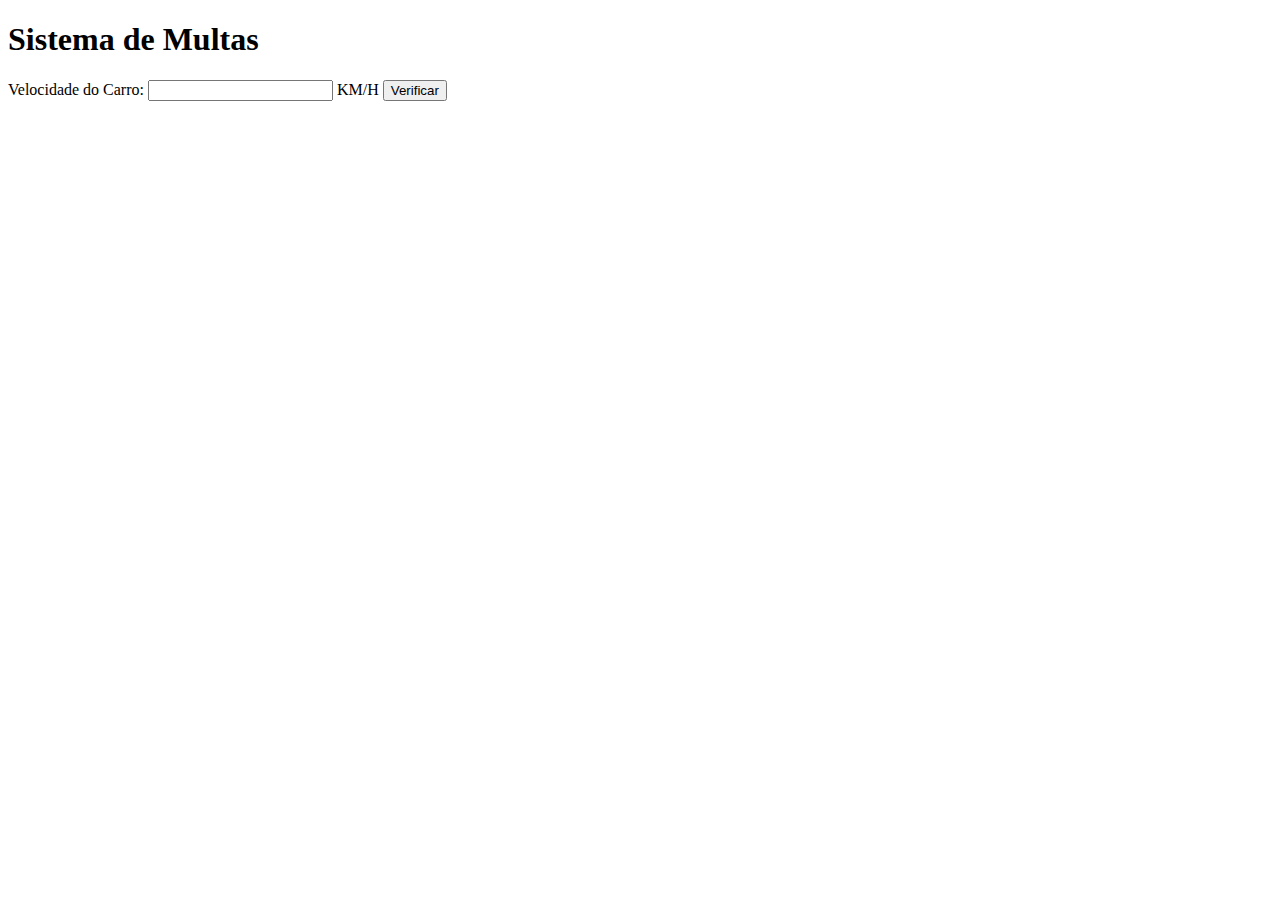
<file: aula 1/ex010/index.html>
<!DOCTYPE html>
<html lang="pt-br">
<head>
    <meta charset="UTF-8">
    <meta name="viewport" content="width=device-width, initial-scale=1.0">
    <title>Detran</title>
</head>
<body>
    <h1>Sistema de Multas</h1>
    Velocidade do Carro: <input type="number" name="txtvel" id="txtvel"> KM/H
    <input type="button" value="Verificar" onclick="Calcular()">
    <div id="res"></div>
    <script>
        function Calcular(){
            var txtvel = window.document.querySelector('input#txtvel')
            var res = window.document.querySelector("div#res")
            var vel = Number(txtvel.value)
            res.innerHTML = `<p>Sua Velocidade atual é de <strong>${vel}Km/H</strong></p>`
            if(vel > 60){
                res.innerHTML += `<p>Voce esta <strong>MULTADO!</strong> por excesso de velocidade!</p>`
            }
            res.innerHTML += `<p>Dirija sempre com Segurança!</p>`
        }
    </script>
</body>
</html>
</file>
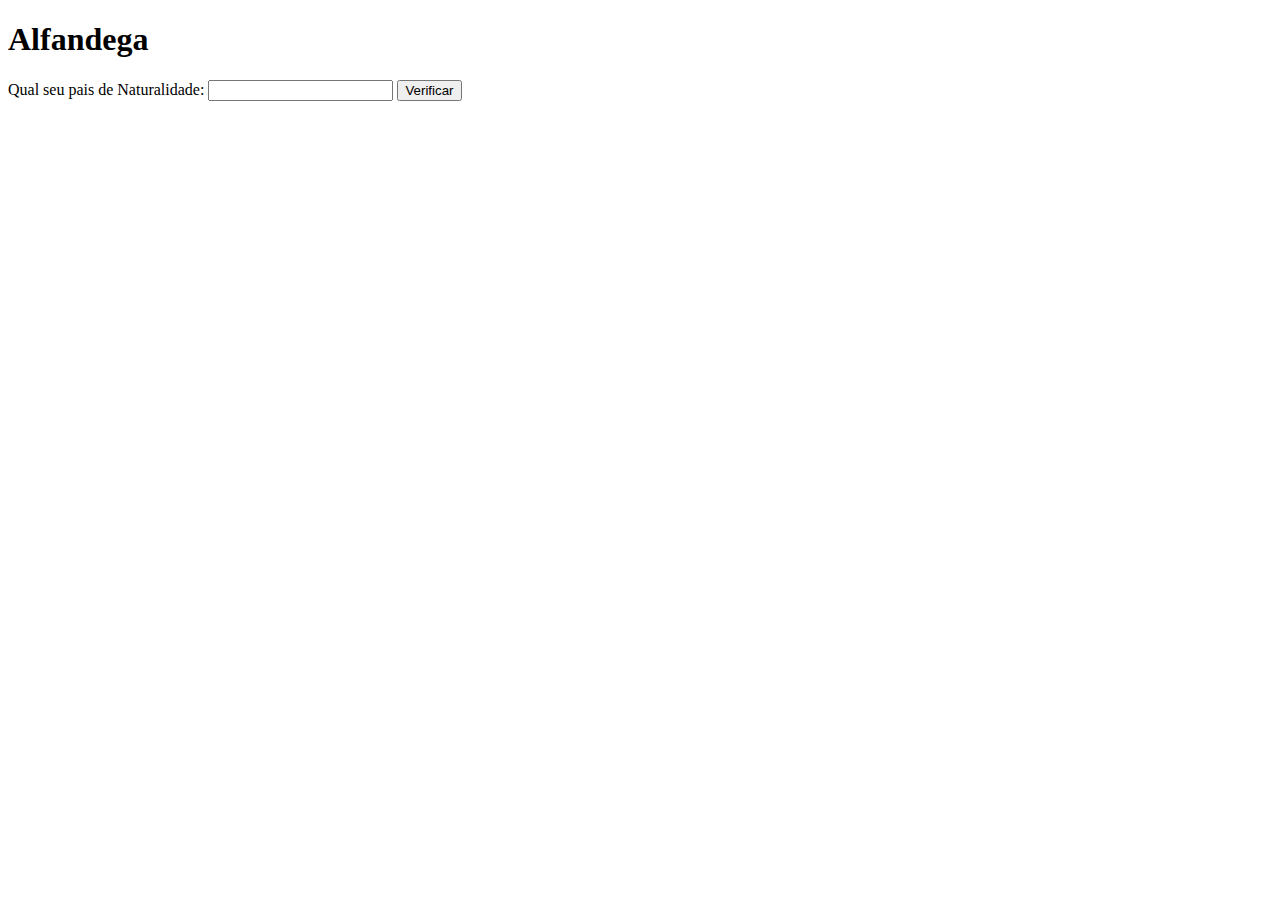
<file: aula 1/ex011/index.html>
<!DOCTYPE html>
<html lang="pt-br">
<head>
    <meta charset="UTF-8">
    <meta name="viewport" content="width=device-width, initial-scale=1.0">
    <title>Estrangeiro ou Brasileiro</title>
</head>
<body>
    <h1>Alfandega</h1>
    Qual seu pais de Naturalidade: 
    <input type="text" name="pais" id="pais"> 
    <input type="button" value="Verificar" onclick="Verificar()">
    <div id="Res"></div>
    <script>
        function Verificar(){
            var pais = window.document.querySelector('input#pais')
            var res = window.document.querySelector('div#Res')
            var P = pais.value.trim().toLowerCase();
            
            if(P === 'brasil'){
                res.innerHTML = `<p>Voce é <strong>Brasileiro</strong></p>`
            } else {
                res.innerHTML = `</p>voce é <strong>Estrangeiro</strong></p>`
            }
        }
    </script>
</body>
</html>
</file>
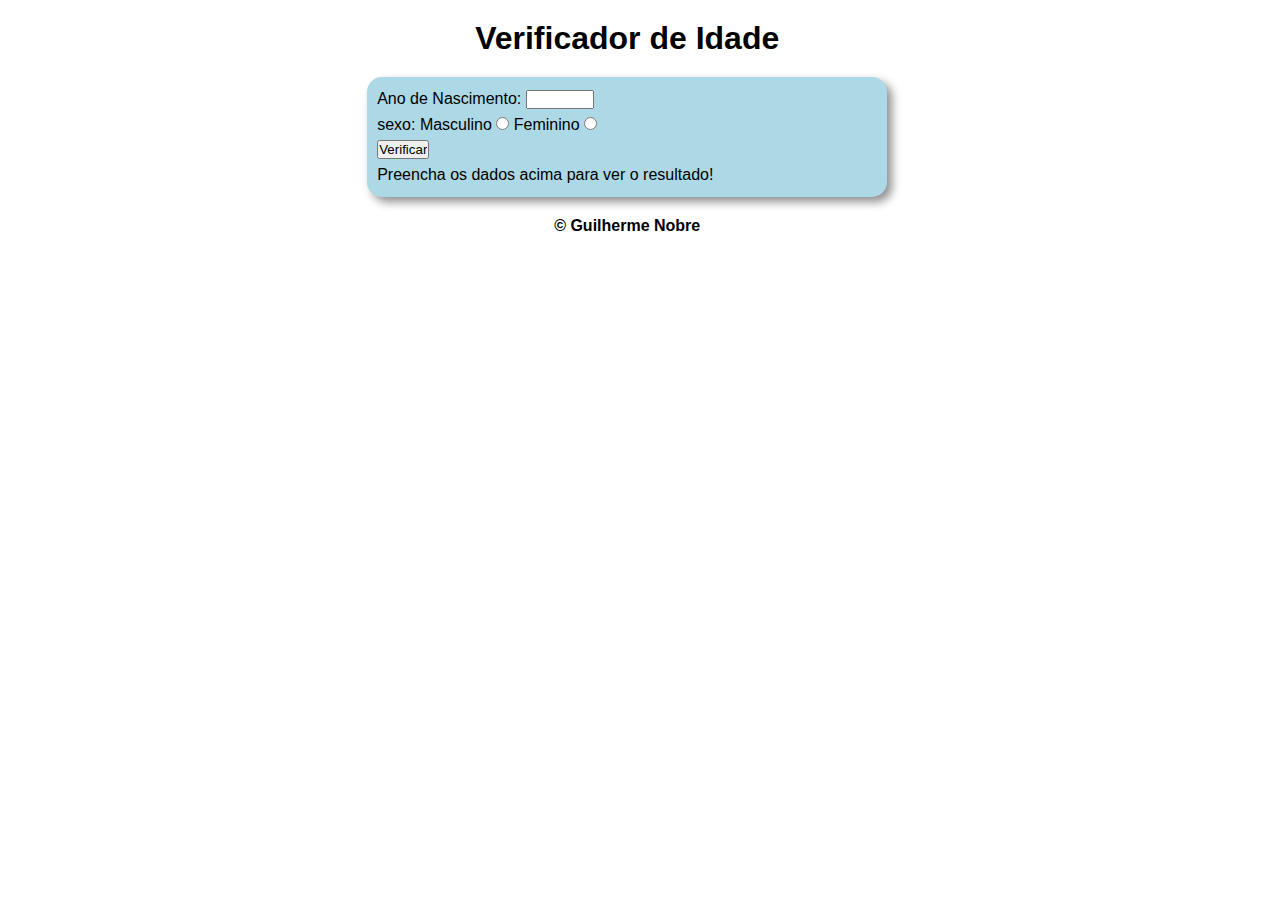
<file: aula 1/ex016/index.html>
<!DOCTYPE html>
<html lang="pt-br">
<head>
    <meta charset="UTF-8">
    <meta name="viewport" content="width=device-width, initial-scale=1.0">
    <link rel="stylesheet" href="src/style.css">
    <title>Verificador de idade</title>
</head>
<body>
    <h1>Verificador de Idade</h1>
    <div id="container">
        <p><label for="nasc">Ano de Nascimento:</label> <input type="number" name="nasc" id="nasc" min="1900" max="2025"></p>
        <p> sexo: 
            <label for="sex">Masculino </label><input type="radio" name="sex" id="sm">
            <label for="sex">Feminino </label><input type="radio" name="sex" id="sf">
        </p>
        <p><input type="submit" value="Verificar"></p>
        <p>Preencha os dados acima para ver o resultado!</p>
    </div>
    <footer>
        <p>&#169; <a href="https://github.com/GuilhermeNobre06" target="_blank">Guilherme Nobre</a></p>
    </footer>
</body>
</html>
</file>
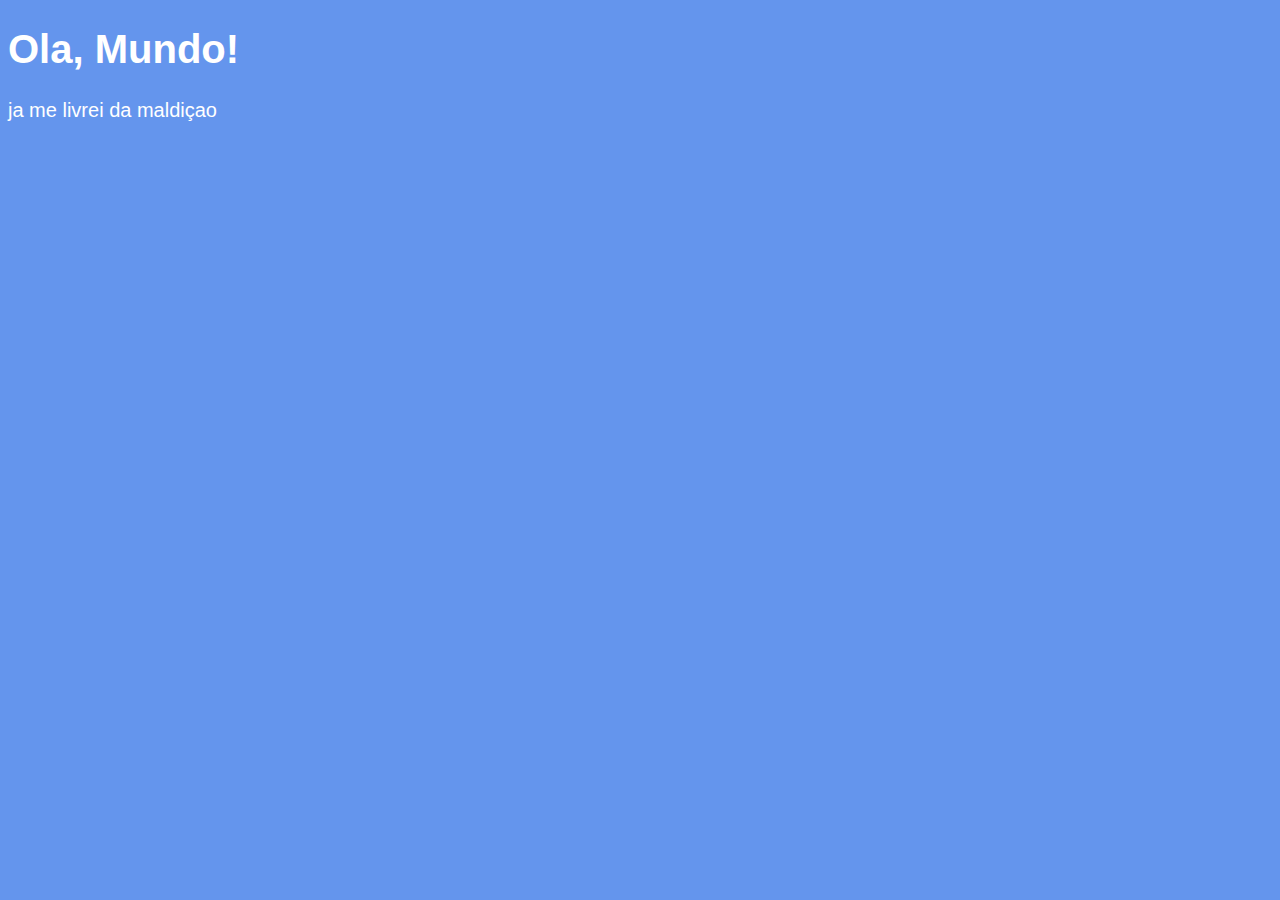
<file: aula 1/ex001.html>
<!DOCTYPE html>
<html lang="pt-br">
<head>
    <meta charset="UTF-8">
    <meta name="viewport" content="width=device-width, initial-scale=1.0">
    <title>Meu primeiro site</title>
</head>
<style>
    body{
        background-color: cornflowerblue;
        color: white;
        font: normal 20px arial;
    }
</style>
<body>
    <h1>Ola, Mundo!</h1>
    <p>ja me livrei da maldiçao</p>

    <script>
        window.alert('Minha primeira mensagem!')
        window.confirm('esta gostando de javascript?')
        window.prompt('qual e seu nome?')
    </script>
</body>
</html>
</file>
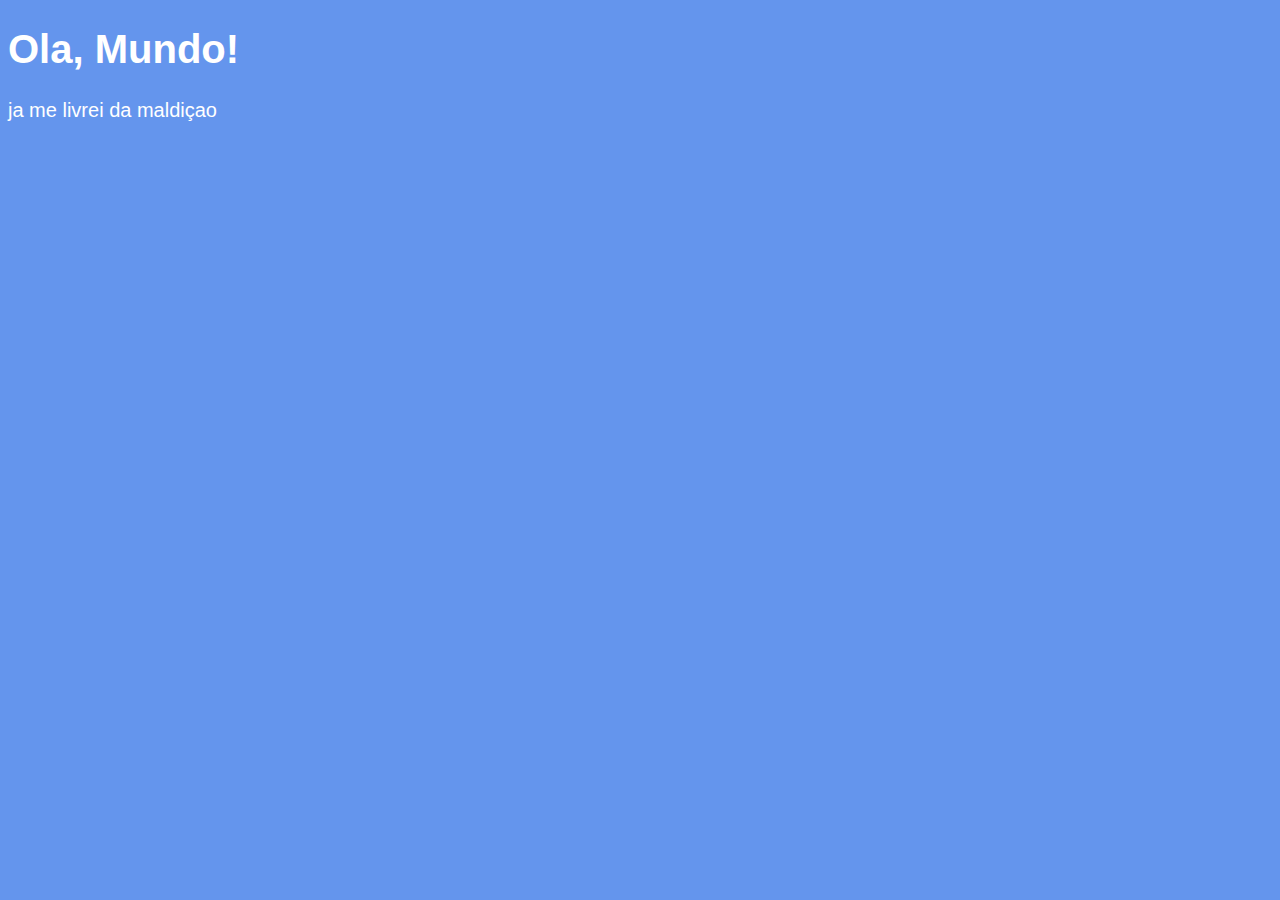
<file: aula 1/ex002.html>
<!DOCTYPE html>
<html lang="pt-br">
<head>
    <meta charset="UTF-8">
    <meta name="viewport" content="width=device-width, initial-scale=1.0">
    <title>Variavel</title>
</head>
<style>
    body{
        background-color: cornflowerblue;
        color: white;
        font: normal 20px arial;
    }
</style>
<body>
    <h1>Ola, Mundo!</h1>
    <p>ja me livrei da maldiçao</p>

    <script>
        var nome = window.prompt('qual e seu nome?')
        window.alert('E um grande prazer em te conhecer, '+ nome)
    </script>
</body>
</html>
</file>
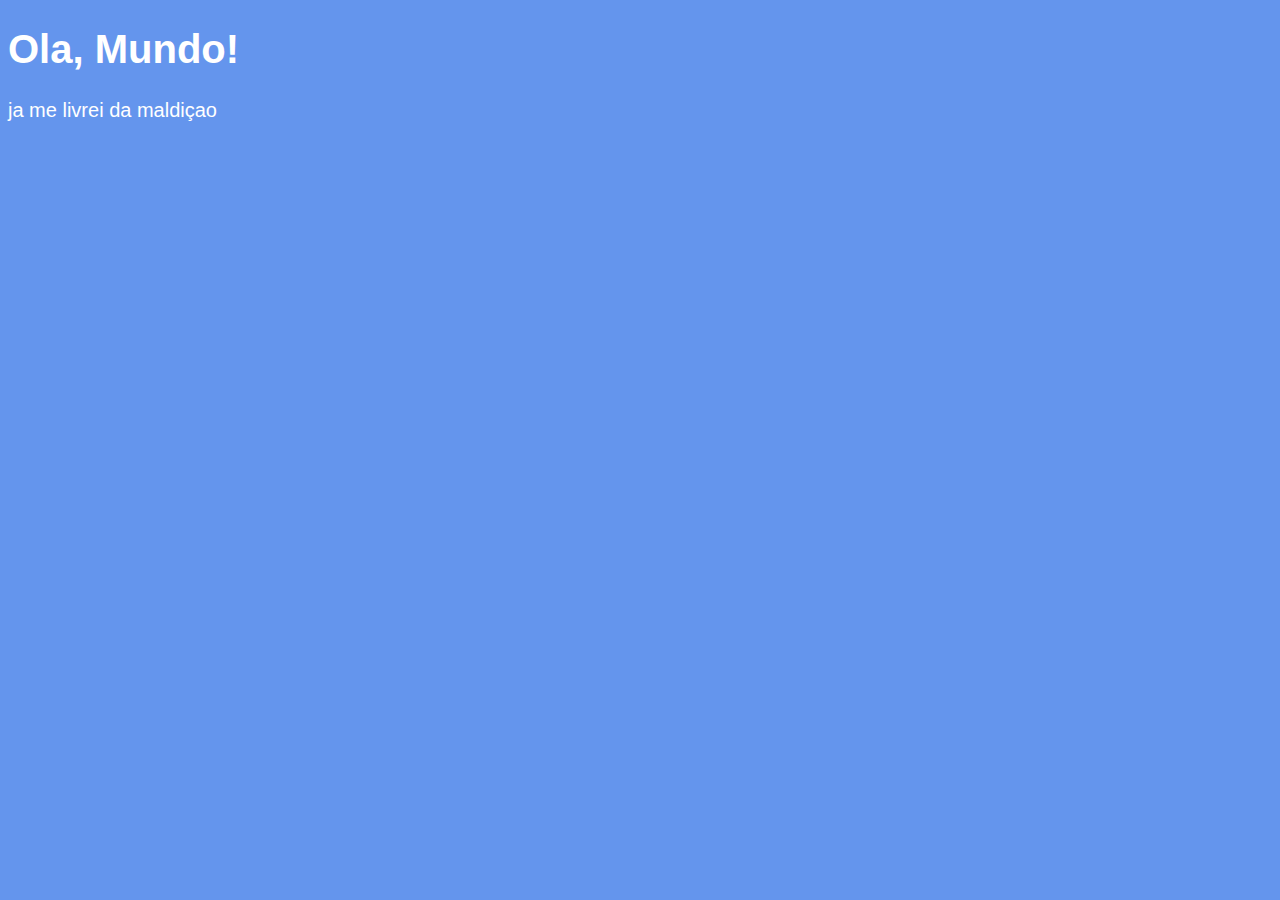
<file: aula 1/ex003.html>
<!DOCTYPE html>
<html lang="pt-br">
<head>
    <meta charset="UTF-8">
    <meta name="viewport" content="width=device-width, initial-scale=1.0">
    <title>Variavel</title>
</head>
<style>
    body{
        background-color: cornflowerblue;
        color: white;
        font: normal 20px arial;
    }
</style>
<body>
    <h1>Ola, Mundo!</h1>
    <p>ja me livrei da maldiçao</p>

    <script>
        var n1 = Number(window.prompt('digite um numero:'))
        var n2 = Number(window.prompt('digite outro numero:'))
        var s = n1 + n2
        window.alert(`a soma dos valores ${n1} e ${n2} e igual ${s}`)
    </script>
</body>
</html>
</file>
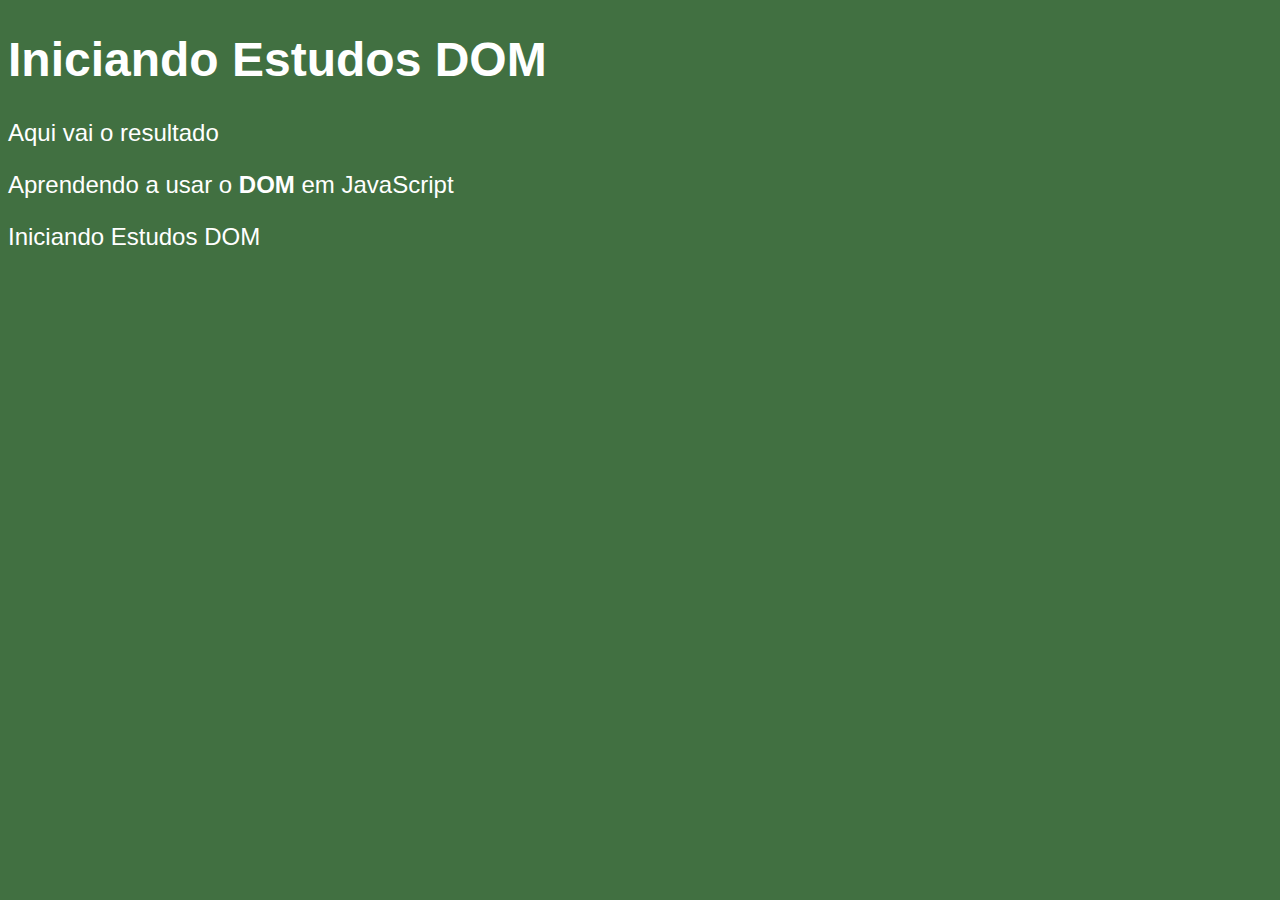
<file: aula 1/ex005.html>
<!DOCTYPE html>
<html lang="pt-br">
<head>
    <meta charset="UTF-8">
    <meta name="viewport" content="width=device-width, initial-scale=1.0">
    <title>Primeiros passos com DOM</title>
<style>
    body{
        background-color: rgb(65, 112, 65);
        color: white;
        font: normal 18pt arial;
    }
</style>
</head>
<body>
    <h1 id="titulo">Iniciando Estudos DOM</h1>
    <p>Aqui vai o resultado</p>
    <p>Aprendendo a usar o <strong>DOM</strong> em JavaScript</p>
    <script>
        var p1 = window.document.getElementById('titulo')
        window.document.write(titulo.innerHTML)
    </script>
</body>
</html>
</file>
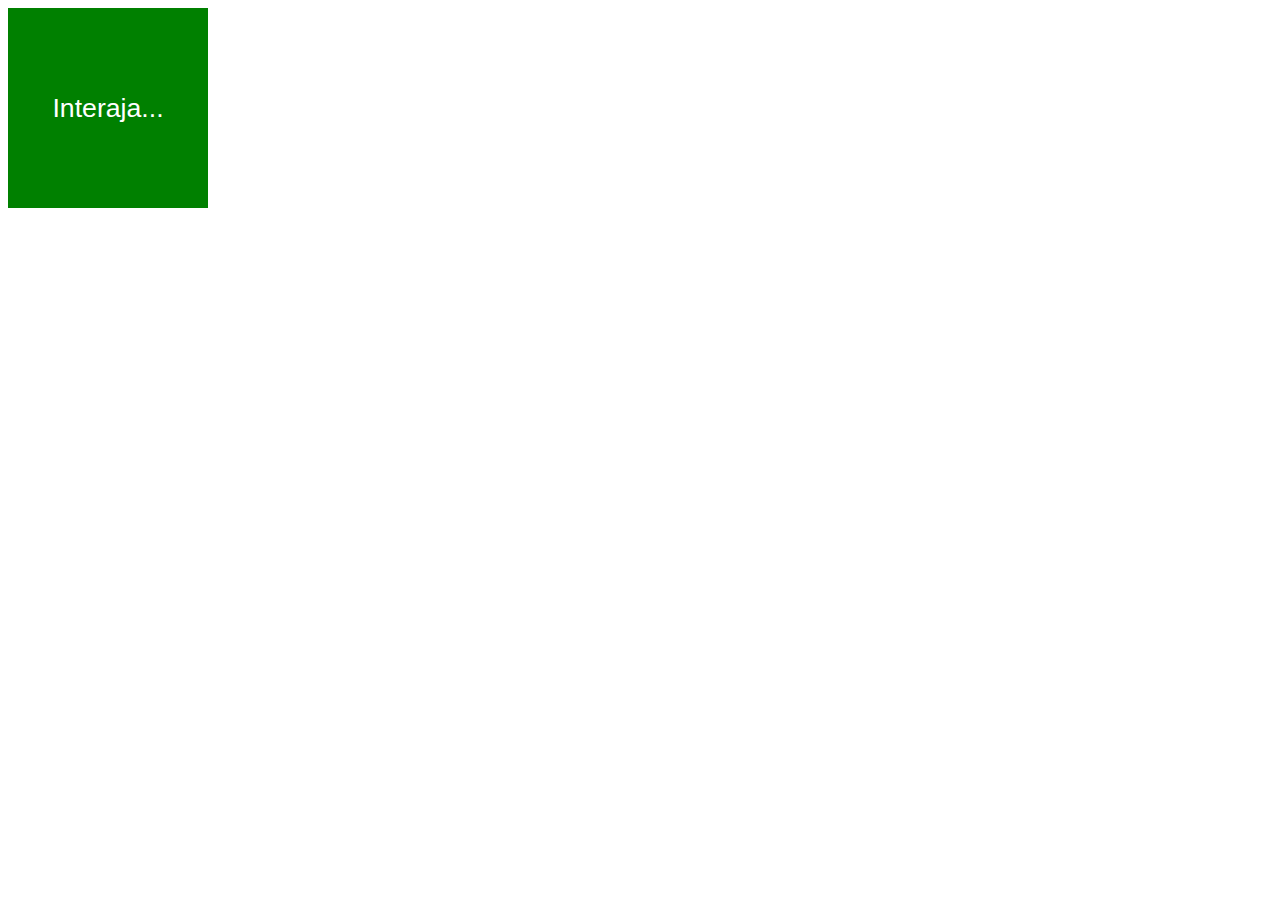
<file: aula 1/ex006.html>
<!DOCTYPE html>
<html lang="pt-br">
<head>
    <meta charset="UTF-8">
    <meta name="viewport" content="width=device-width, initial-scale=1.0">
    <title>Eventos DOM</title>
<style>
    div#area{
        font: normal 20pt arial;
        background-color: green;
        color: white;
        width: 200px;
        height: 200px;
        line-height: 200px;
        text-align: center;
    }
</style>
</head>
<body>
    <div id="area" onclick="clicar()" onmouseenter="entrar()" onmouseout="sair()">
        Interaja...
    </div>
    <script>
        var a = window.document.getElementById("area")
        a.addEventListener('click',clicar)
        a.addEventListener('mouseenter',entrar)
        a.addEventListener('mouseout', sair)
        //usar para deixar o HTML mais limpo
        
        function clicar(){
            a.innerText = "clicou!"
            a.style.background = "red"
        }
        function entrar(){
            a.innerText = "entrou!"
        }

        function sair(){
            a.innerText = "Saiu!"
            a.style.background = "green"
        }
    </script>
</body>
</html>
</file>
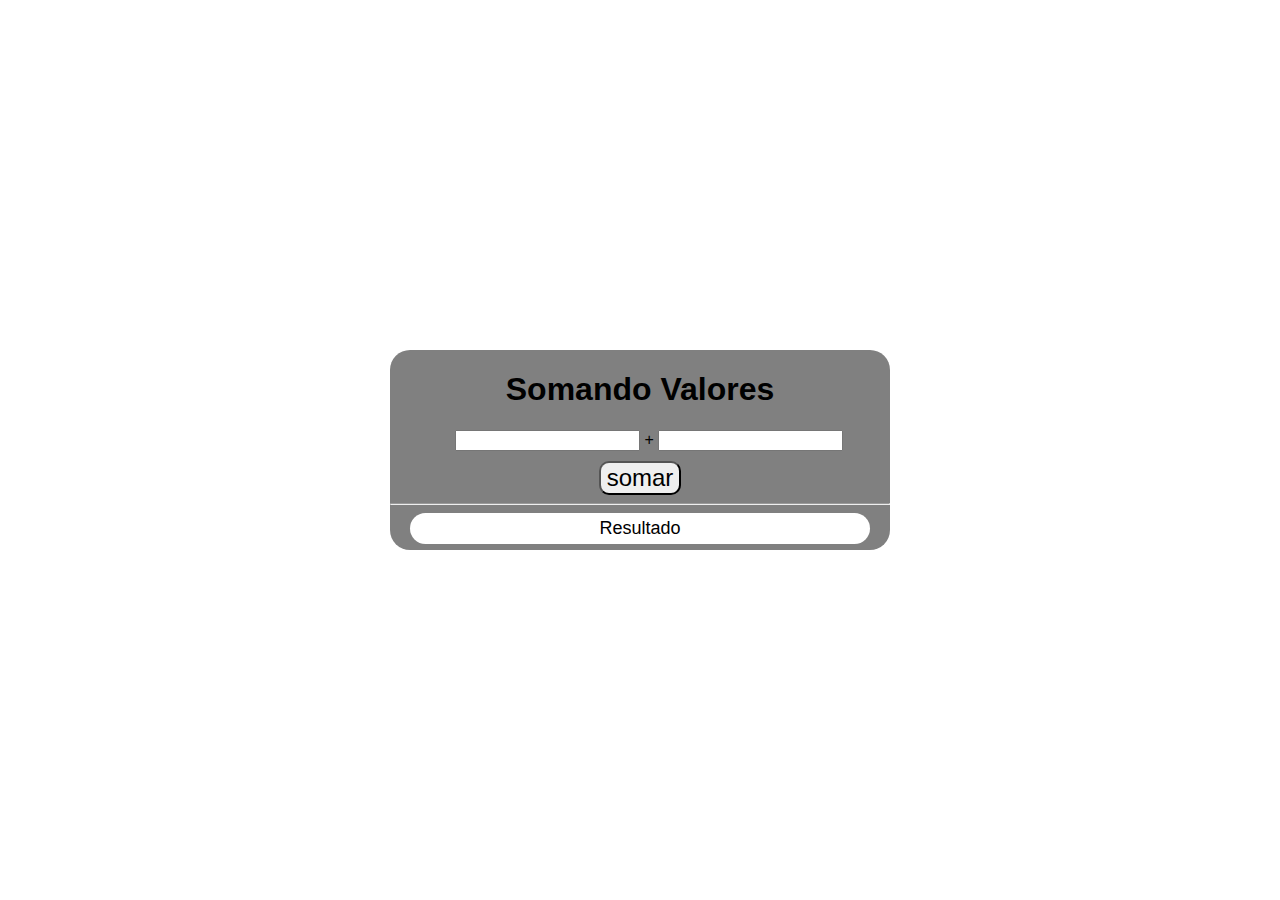
<file: aula 1/ex007.html>
<!DOCTYPE html>
<html lang="en">
<head>
    <meta charset="UTF-8">
    <meta name="viewport" content="width=device-width, initial-scale=1.0">
    <title>Somando numeros</title>
    <style>
        body{
            font-family: Arial, Helvetica, sans-serif;
        }

        .container{
            background-color: gray;
            height: 200px;
            width: 500px;
            position: absolute;
            top: 50%;
            left: 50%;
            transform: translate(-50%, -50%);
            border-radius: 20px;
        }

        h1{
            text-align: center;
        }

        input#txtn1{
            text-align: center;
            margin-left: 65px;
        }

        input#txtn2{
            text-align: center;
        }

        .somar{
            margin: auto;
            text-align: center;
            margin-top: 10px;
        }

        #somar{
            font: normal 18pt arial;
            border-radius: 10px;
        }

        #res{
            background-color: white;
            margin: auto;
            width: 450px;
            text-align: center;
            border-radius: 20px;
            padding: 5px;
            font: normal 18px arial;
        }
    </style>
</head>
<body>
    <div class="container">
        <h1>Somando Valores</h1>
        <input type="number" name="txtn1" id="txtn1"> +
        <input type="number" name="txtn2" id="txtn2"><br>
        <div class="somar"><input id="somar" type="button" value="somar" onclick="somar()"></div>
        <hr>
        <div id="res">Resultado</div>
    </div>
    <script>
        function somar(){
            var tn1 = window.document.getElementById('txtn1')
            var tn2 = window.document.querySelector('input#txtn2')
            var res = window.document.getElementById('res')
            var n1 = Number(tn1.value)
            var n2 = Number(tn2.value)
            var s = n1 + n2
            res.innerHTML = `A Soma entre ${n1} e ${n2} e igual a <strong>${s}</strong>`
        }
    </script>
</body>
</html>
</file>
<file: aula 1/ex016/src/style.css>
@charset = "UTF-8";

*{
    padding: 0;
    margin:0;
}

body{
    font-family: arial;
    height: 97vh;
    width: 98vw;
}

h1{
    display: flex;
    align: center;
    justify-content: center;
    margin: 20px 0;
}

#container{
    background: lightblue;
    width: 500px;
    height: 100px;
    display: flex;
    flex-direction: column;
    justify-content: space-around;
    align-itens: center;
    margin: auto;
    padding: 10px;
    border-radius: 15px;
    box-shadow: 5px 5px 10px rgba(0, 0, 0, 0.445);
}

footer{
    margin: auto;
    display: flex;
    justify-content: center;
    margin: 20px 0;
    font-weight: bolder;
}

footer > p > a{
    color: black;
    text-decoration: none;
}
footer > p > a:hover{
    color: darkgray;
    transition: ease 0.4s;
}
</file>
